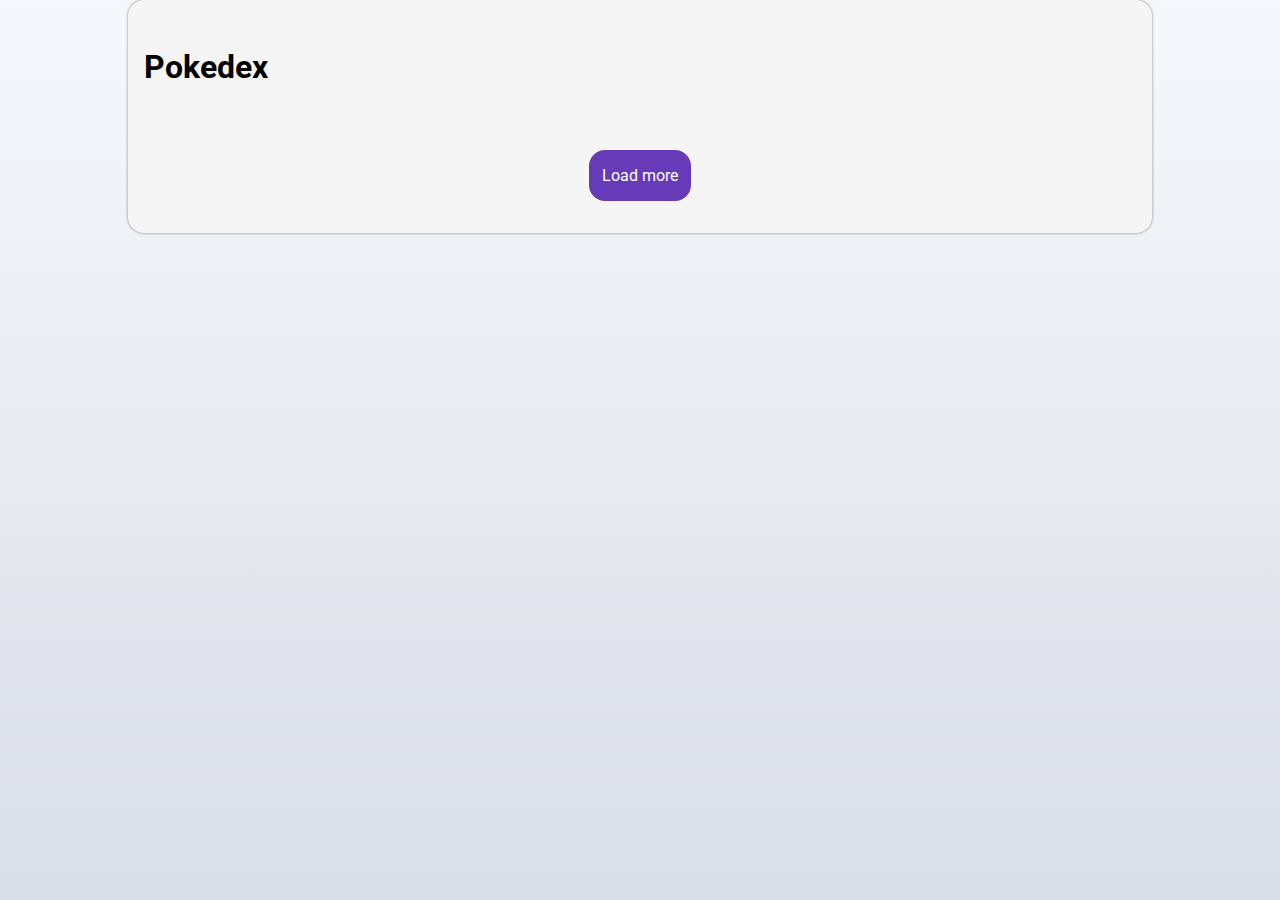
<file: index.html>
<!DOCTYPE html>
<html lang="en">
<head>
    <meta charset="UTF-8">
    <meta name="viewport" content="width=device-width, initial-scale=1.0">

    <link rel="stylesheet" href="src/styles/global.css">
    <link rel="stylesheet" href="src/styles/pokedex.css">

    <title>Pokedex</title>
</head>
<body>
    <div class="container">
        <h1>Pokedex</h1>
        <ol id="pokemonList" class="pokemons-list"></ol>
        <button id="loadMoreBtn" class="load-more-btn">Load more</button>
    </div>

    <script src="src/scripts/pokeapi.js"></script>
    <script src="src/scripts/main.js" defer></script>
</body>
</html>
</file>
<file: src/styles/global.css>
@import url('https://fonts.googleapis.com/css2?family=Roboto:ital,wght@0,100..900;1,100..900&display=swap');

:root {
    --body-background: linear-gradient(rgb(246, 248, 252), rgb(216, 222, 231));
    --container-background: #FFFFFF;
    --buttons: #673AB7;
    --buttons-hover: #512DA8;
}

* {
    margin: 0;
    padding: 0;
    box-sizing: border-box;
    font-family: "Roboto", sans-serif;
    list-style: none;
}

body {
    min-height: 100vh;
    max-width: 100vw;
    line-height: 1.5;
    background: var(--body-background);
}

h1 {
    line-height: 1.2;
}

a {
    color: inherit;
    text-decoration: none;
}

/* Types */

.normal {
    background-color: #BDBDA2;
}

.fire {
    background-color: #D97751;
}

.water {
    background-color: #89A9D9;
}

.grass {
    background-color: #91B37D;
}

.electric {
    background-color: #E3C669;
}

.ice {
    background-color: #B3D5D5;
}

.fighting {
    background-color: #B05B54;
}

.poison {
    background-color: #A46DA4;
}

.ground {
    background-color: #D1B478;
}

.flying {
    background-color: #A8C5D9;
}

.psychic {
    background-color: #DE7C9A;
}

.bug {
    background-color: #B5C04A;
}

.rock {
    background-color: #BDA877;
}

.ghost {
    background-color: #8879A4;
}

.dragon {
    background-color: #8865D1;
}

.dark {
    background-color: #8B7D72;
}

.steel {
    background-color: #B3B3C2;
}

.fairy {
    background-color: #E3B5C1;
}

/* Types End */
</file>
<file: src/styles/pokedex.css>
.container {
    display: flex;
    flex-direction: column;
    max-width: 1024px;
    padding: 3rem 1rem 2rem;
    gap: 2rem;
    margin: 0;
}

h1 {
    line-height: 1.2;
}

.pokemons-list {
    display: grid;
    grid-template-columns: repeat(2, 1fr);
    gap: 10px;
    user-select: none;
}

.pokemon {
    display: flex;
    flex-direction: column;
    text-decoration: none;
    color: inherit;
    padding: .5rem;
    border-radius: 1rem;
    cursor: pointer;
    text-transform: capitalize;
    transition: 0.3s ease-in-out;
}

.pokemon:hover {
    transform: scale(1.05);
    z-index: 10;
}

.pokemon .number {
    align-self: flex-end;
    opacity: 0.3;
}

.pokemon-details {
    display: flex;
    align-items: center;
    justify-content: space-between;
}

.img-container {
    width: 80px;
    aspect-ratio: 1 / 1;
    display: flex;
    justify-content: center;
    align-items: center;
    position: relative; 
    border-radius: 10px;
    overflow: hidden;
}

.img-container::before {
    content: '';
    position: absolute;
    top: 0;
    left: 0;
    width: 100%;
    height: 100%;
    background: url(../imgs/pokeball-bg.png) no-repeat center / 190%;
    opacity: 0.2;
    z-index: 1;
}

.pokemon-details img {
    max-height: 100%;
    image-rendering: auto;
    z-index: 2;
}

.pokemon-details .types {
    display: flex;
    flex-direction: column;
    gap: 4px;
}

.type {
    padding: .5rem;
    text-align: center;
    border-radius: 1rem;
    font-size: 0.625rem;
    filter: brightness(1.1);
}

.load-more-btn {
    border: none;
    border-radius: 1rem;
    background-color: var(--buttons);
    color: var(--container-background);
    font-size: 1rem;
    font-weight: 400;
    padding: 1rem .8rem;
    align-self: center;
    cursor: pointer;
    transition: 0.3s ease-in-out;
}

.load-more-btn:hover {
    background-color: var(--buttons-hover);
}

@media screen and (max-width: 350px) {
    .pokemons-list {
        grid-template-columns: 1fr;       
    }

    .pokemon {
        padding: 1rem;
    }
}

@media screen and (min-width: 500px) {
    .pokemons-list {
        grid-template-columns: repeat(3, 1fr);       
    }
}

@media screen and (min-width: 768px) {
    .pokemons-list {
        grid-template-columns: repeat(4, 1fr);
    }

    .pokemon {
        padding: .7rem;
    }
}

@media screen and (min-width: 1024px) {
    .container {
        margin: auto;
        background: rgb(245, 245, 245);
        border-radius: 1rem;
        box-shadow: 0 0 3px rgb(128, 128, 128);
    }
}
</file>
